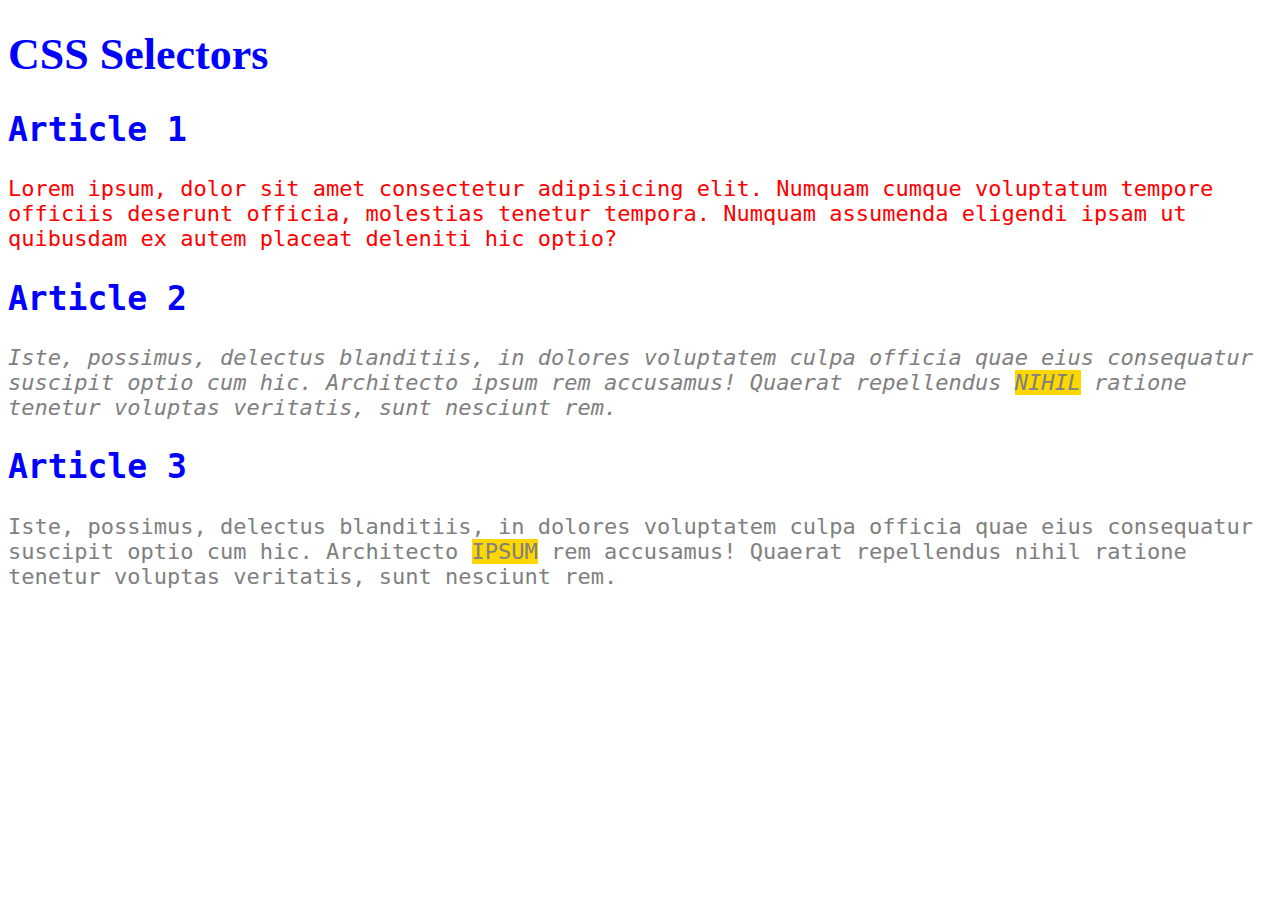
<file: css_course-main/02_lesson_starter/index.html>
<!DOCTYPE html>
<html lang="en">

<head>
    <meta charset="UTF-8">
    <meta http-equiv="X-UA-Compatible" content="IE=edge">
    <meta name="viewport" content="width=device-width, initial-scale=1.0">
    <title>CSS Selectors</title>
    <link rel="stylesheet" href="css/style.css">
</head>

<body>
    <header>
        <h1>CSS Selectors</h1>
    </header>
    <main>
        <article>
            <h2>Article 1</h2>
            <p>Lorem ipsum, dolor sit amet consectetur adipisicing elit. Numquam cumque voluptatum tempore officiis
                deserunt
                officia, molestias tenetur tempora. Numquam assumenda eligendi ipsam ut quibusdam ex autem placeat
                deleniti
                hic optio?</p>
        </article>
        <article>
            <h2>Article 2</h2>
            <p id="second" class="gray">Iste, possimus, delectus blanditiis, in dolores voluptatem culpa officia quae
                eius
                consequatur
                suscipit optio
                cum hic. Architecto ipsum rem accusamus! Quaerat repellendus <span class="highlight">nihil</span>
                ratione tenetur voluptas
                veritatis,
                sunt
                nesciunt rem.</p>
        </article>
        <article>
            <h2>Article 3</h2>
            <p class="gray">Iste, possimus, delectus blanditiis, in dolores voluptatem culpa officia quae eius
                consequatur
                suscipit optio
                cum hic. Architecto <span class="highlight">ipsum</span> rem accusamus! Quaerat repellendus nihil
                ratione tenetur voluptas
                veritatis,
                sunt
                nesciunt rem.</p>
        </article>
    </main>
</body>

</html>
</file>
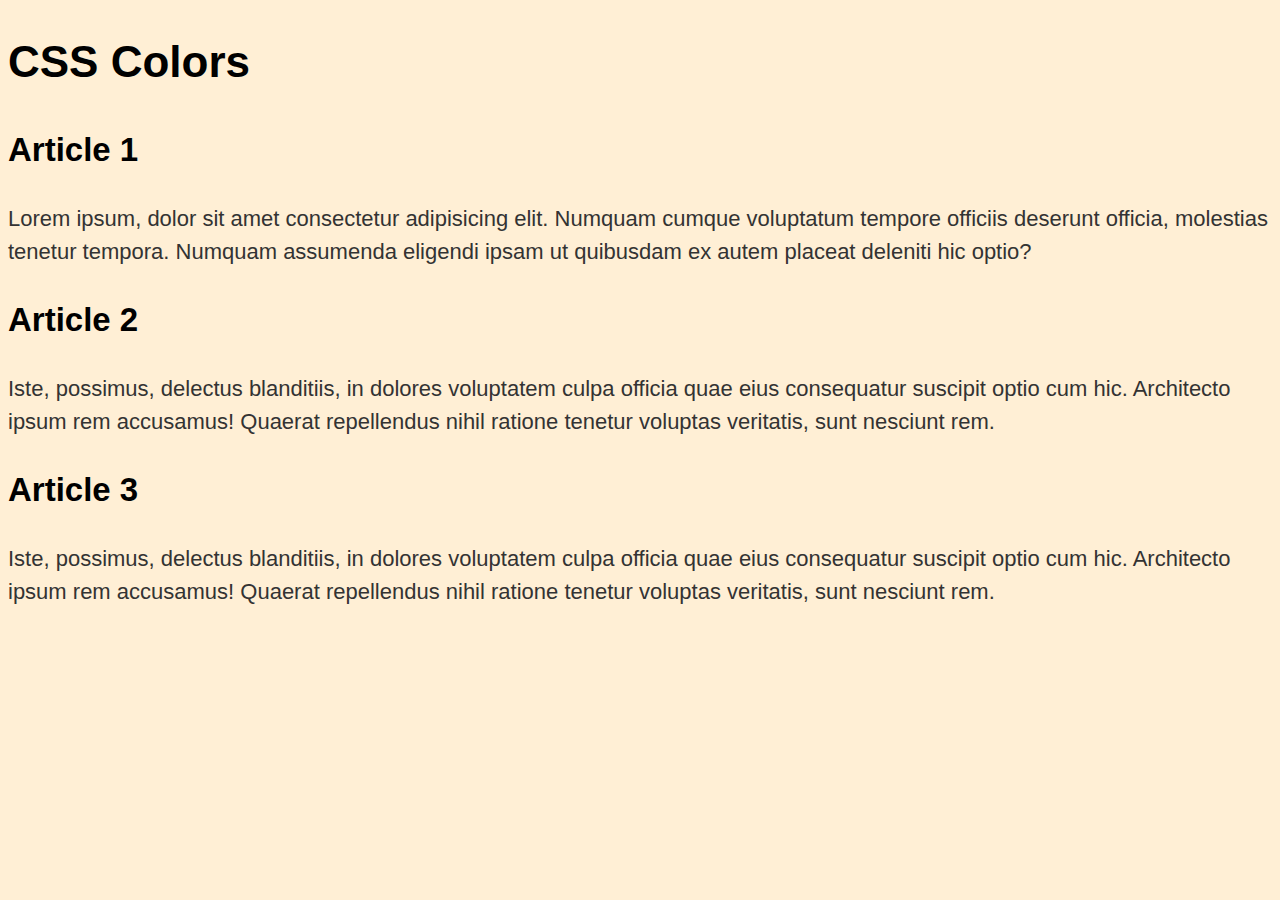
<file: css_course-main/03_lesson_starter/index.html>
<!DOCTYPE html>
<html lang="en">

<head>
    <meta charset="UTF-8">
    <meta http-equiv="X-UA-Compatible" content="IE=edge">
    <meta name="viewport" content="width=device-width, initial-scale=1.0">
    <title>Document</title>
    <link rel="stylesheet" href="css/style.css">
</head>

<body>
    <header>
        <h1>CSS Colors</h1>
    </header>
    <main>
        <article>
            <h2>Article 1</h2>
            <p class="one">Lorem ipsum, dolor sit amet consectetur adipisicing elit. Numquam cumque voluptatum tempore
                officiis
                deserunt
                officia, molestias tenetur tempora. Numquam assumenda eligendi ipsam ut quibusdam ex autem placeat
                deleniti
                hic optio?</p>
        </article>
        <article>
            <h2>Article 2</h2>
            <p class="two">Iste, possimus, delectus blanditiis, in dolores voluptatem culpa officia quae
                eius
                consequatur
                suscipit optio
                cum hic. Architecto ipsum rem accusamus! Quaerat repellendus <span>nihil</span> ratione tenetur voluptas
                veritatis,
                sunt
                nesciunt rem.</p>
        </article>
        <article>
            <h2>Article 3</h2>
            <p class="three">Iste, possimus, delectus blanditiis, in dolores voluptatem culpa officia quae eius
                consequatur
                suscipit optio
                cum hic. Architecto <span>ipsum</span> rem accusamus! Quaerat repellendus nihil ratione tenetur voluptas
                veritatis,
                sunt
                nesciunt rem.</p>
        </article>
    </main>
</body>

</html>
</file>
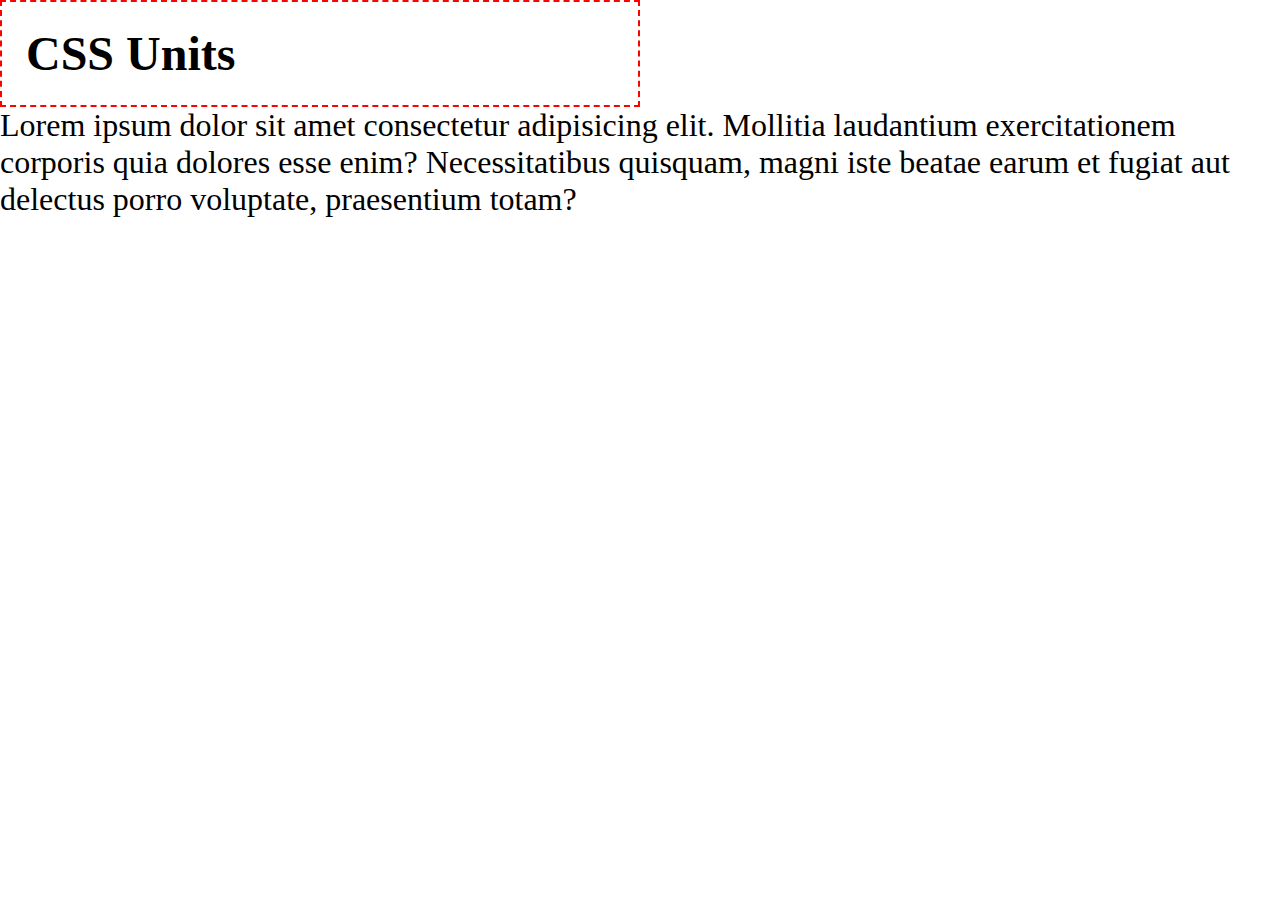
<file: css_course-main/04_lesson_starter/index.html>
<!DOCTYPE html>
<html lang="en">

<head>
    <meta charset="UTF-8">
    <meta http-equiv="X-UA-Compatible" content="IE=edge">
    <meta name="viewport" content="width=device-width, initial-scale=1.0">
    <title>Document</title>
    <link rel="stylesheet" href="css/style.css">
</head>

<body>
    <header>
        <h1>CSS Units</h1>
    </header>
    <main>
        <p>Lorem ipsum dolor sit amet consectetur adipisicing elit. Mollitia laudantium exercitationem corporis quia
            dolores esse enim? Necessitatibus quisquam, magni iste beatae earum et fugiat aut delectus porro voluptate,
            praesentium totam?</p>

    </main>
</body>

</html>
</file>
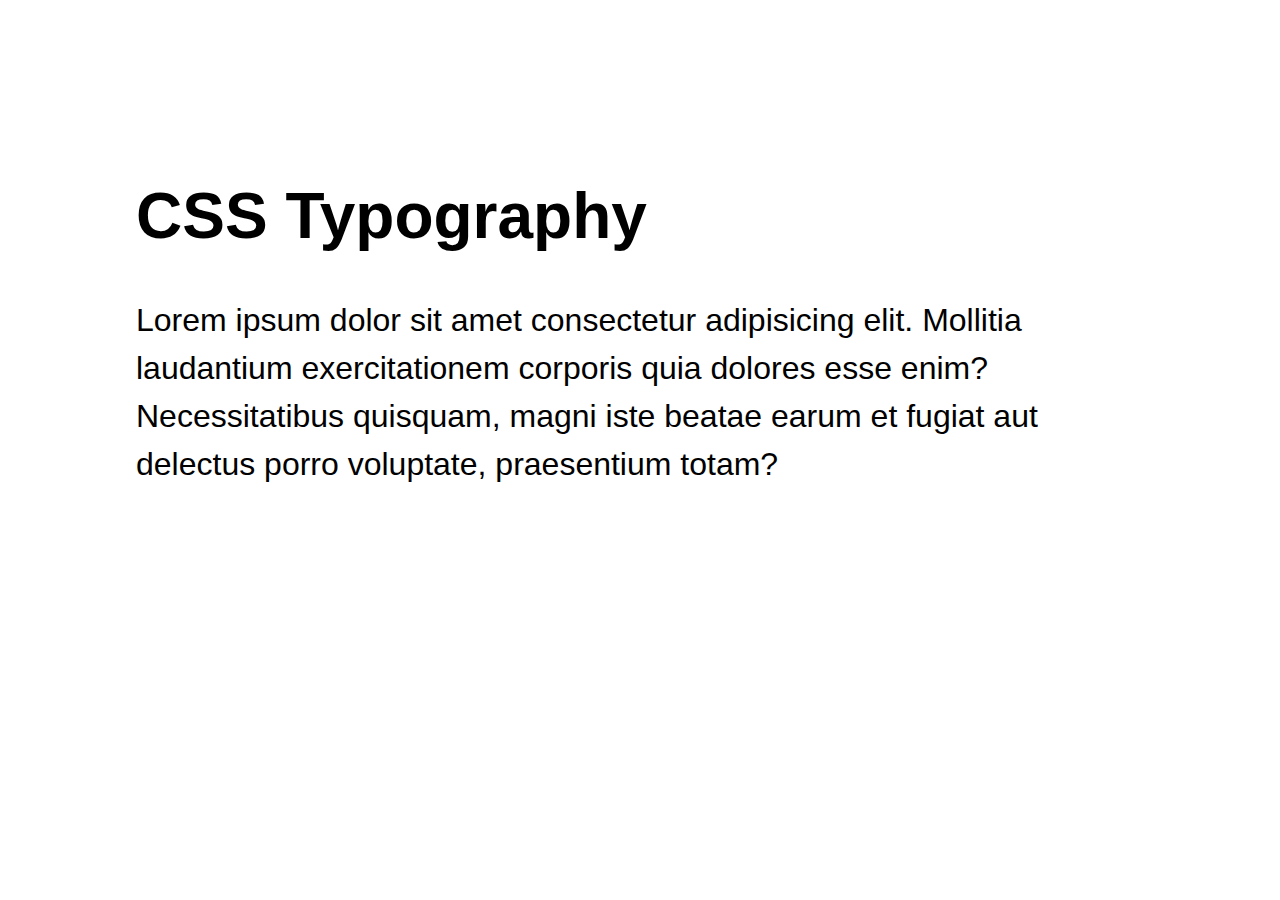
<file: css_course-main/06_lesson_starter/index.html>
<!DOCTYPE html>
<html lang="en">

<head>
    <meta charset="UTF-8">
    <meta http-equiv="X-UA-Compatible" content="IE=edge">
    <meta name="viewport" content="width=device-width, initial-scale=1.0">
    <title>Document</title>
    <link rel="stylesheet" href="css/style.css">
</head>

<body>
    <header>
        <h1>CSS Typography</h1>
    </header>
    <main>
        <p>Lorem ipsum dolor sit amet consectetur adipisicing elit. Mollitia laudantium exercitationem corporis quia
            dolores esse enim? Necessitatibus quisquam, magni iste beatae earum et fugiat aut delectus porro voluptate,
            praesentium totam?</p>

      <!--   <form>
            <label for="name">Name:</label>
            <input id="name" type="text" placeholder="Your Name" />
            <button>Submit</button>
        </form> -->
    </main>
</body>

</html>
</file>
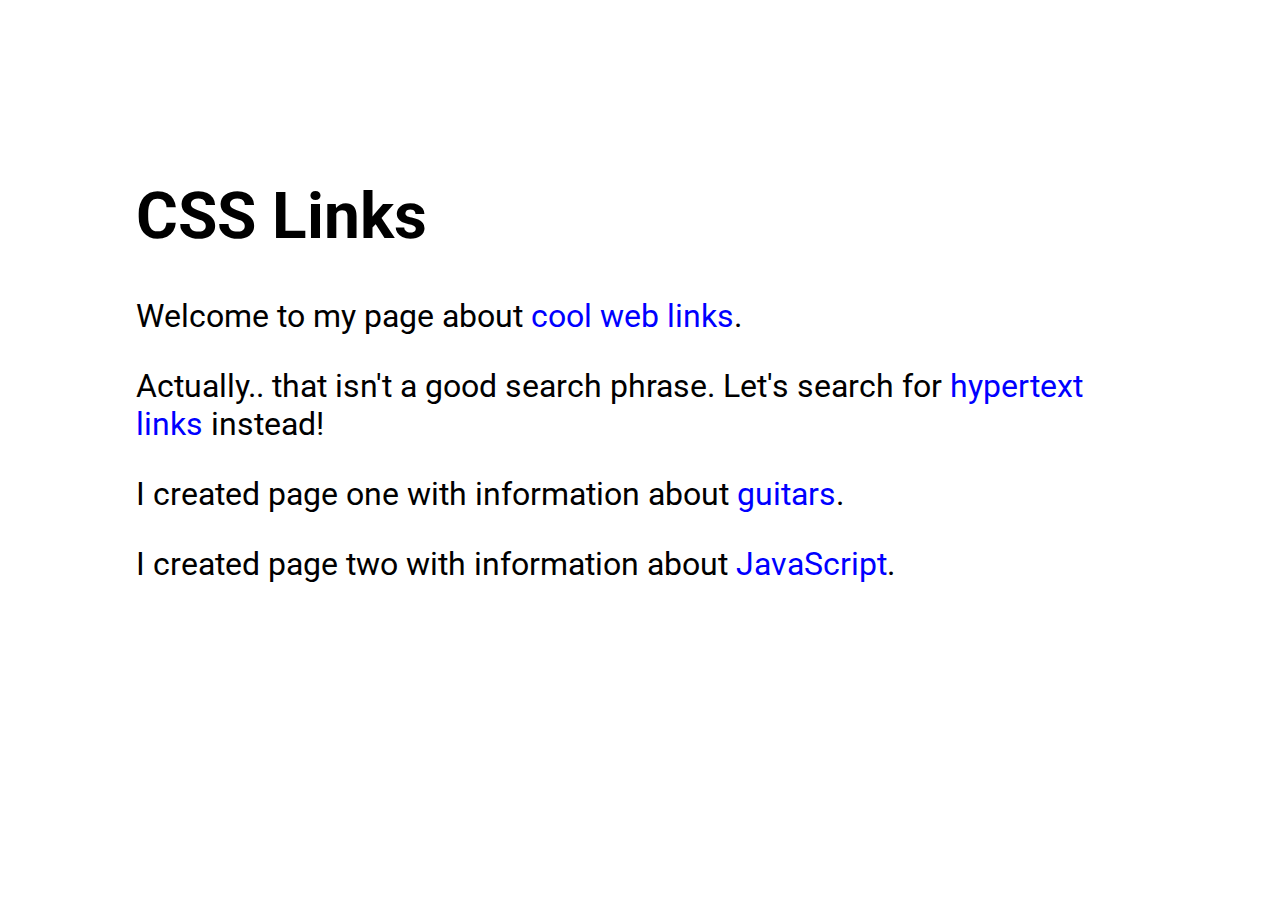
<file: css_course-main/07_lesson_starter/index.html>
<!DOCTYPE html>
<html lang="en">

<head>
    <meta charset="UTF-8">
    <meta http-equiv="X-UA-Compatible" content="IE=edge">
    <meta name="viewport" content="width=device-width, initial-scale=1.0">
    <title>CSS Links</title>
    <link rel="stylesheet" href="css/style.css">
</head>

<body>
    <header>
        <h1>CSS Links</h1>
    </header>
    <main>
        <p>Welcome to my page about <a href="https://www.google.com/search?q=+web+links">cool web links</a>.</p>

        <p>Actually.. that isn&apos;t a good search phrase. Let's search for <a
                href="https://www.google.com/search?q=hypertext+links">hypertext links</a> instead!</p>

        <p>I created page one with information about <a href="one.html">guitars</a>.</p>

        <p>I created page two with information about <a href="two.html">JavaScript</a>.</p>
    </main>
</body>

</html>
</file>
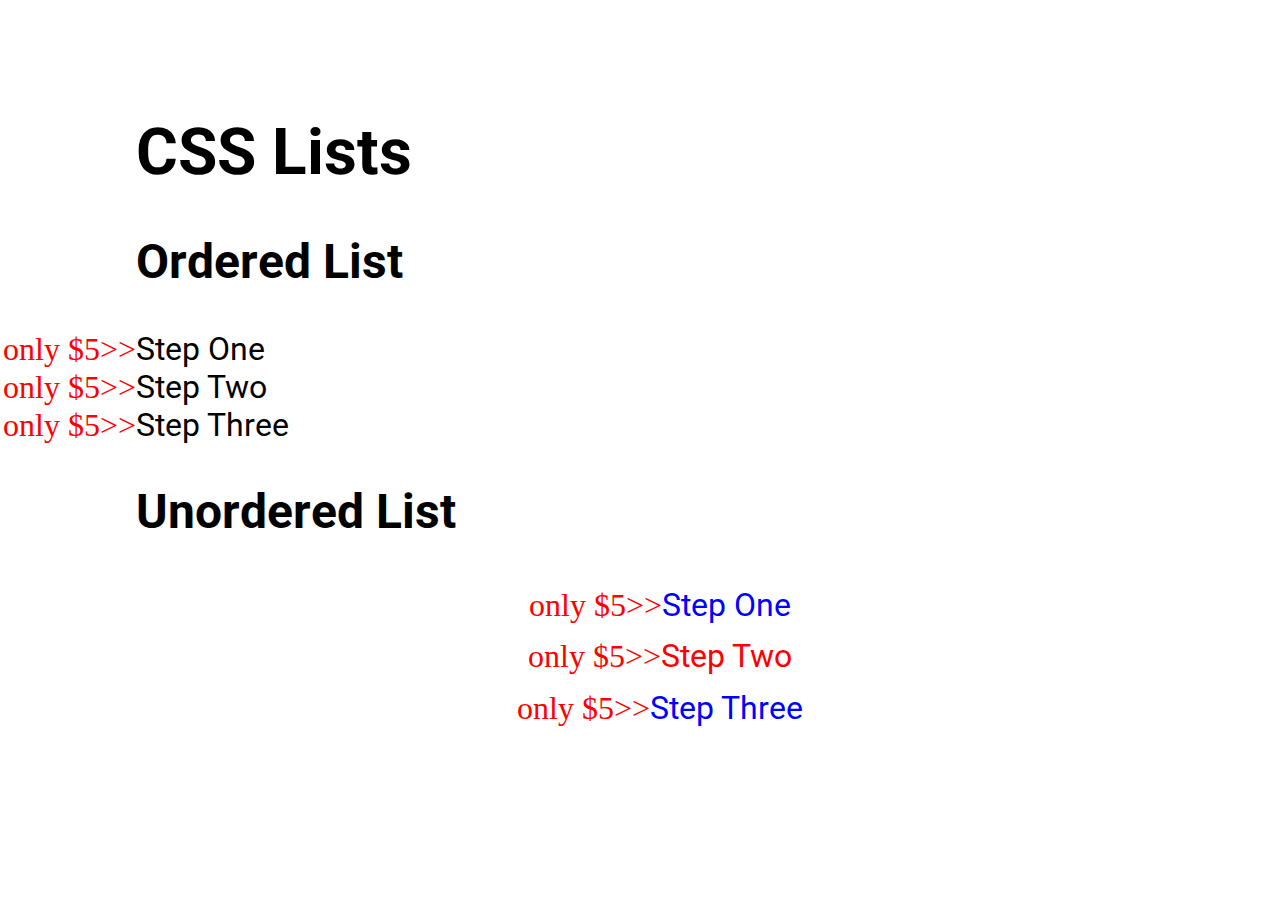
<file: css_course-main/08_lesson_starter/index.html>
<!DOCTYPE html>
<html lang="en">

<head>
    <meta charset="UTF-8">
    <meta http-equiv="X-UA-Compatible" content="IE=edge">
    <meta name="viewport" content="width=device-width, initial-scale=1.0">
    <title>CSS Lists</title>
    <link rel="stylesheet" href="css/style.css">
</head>

<body>
    <header>
        <h1>CSS Lists</h1>
    </header>
    <main>
        <article>
            <h2>Ordered List</h2>
            <ol start="5" reversed>
                <li>Step One</li>
                <li value="26">Step Two</li>
                <li>Step Three</li>
            </ol>
        </article>
        <article>
            <h2>Unordered List</h2>
            <ul>
                <li>Step One</li>
                <li>Step Two</li>
                <li>Step Three</li>
            </ul>
        </article>
    </main>
</body>

</html>
</file>
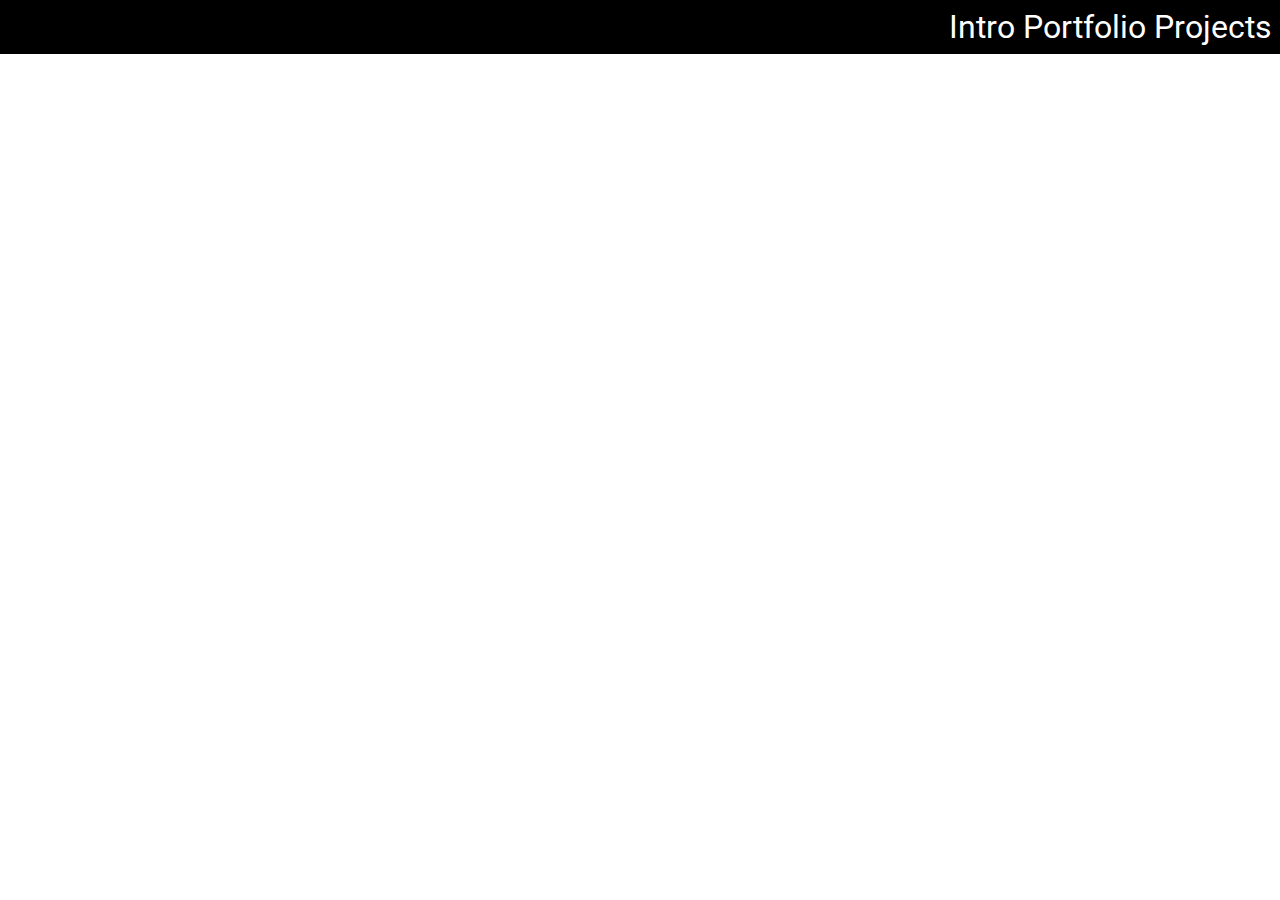
<file: css_course-main/10_lesson_starter/index.html>
<!DOCTYPE html>
<html lang="en">

<head>
    <meta charset="UTF-8">
    <meta http-equiv="X-UA-Compatible" content="IE=edge">
    <meta name="viewport" content="width=device-width, initial-scale=1.0">
    <title>CSS Display</title>
    <link rel="stylesheet" href="css/style.css">
</head>

<body>
    <main>
      <!--   <p>This is a paragraph.</p>
        <p>This is <span class="opposite">another</span> paragraph.</p>
 -->
        <nav>
            <ul>
                <li><a href="#">Intro</a></li>
                <li><a href="#">Portfolio</a></li>
                <li><a href="#">Projects</a></li>
            </ul>
        </nav>
        
    </main>
</body>

</html>
</file>
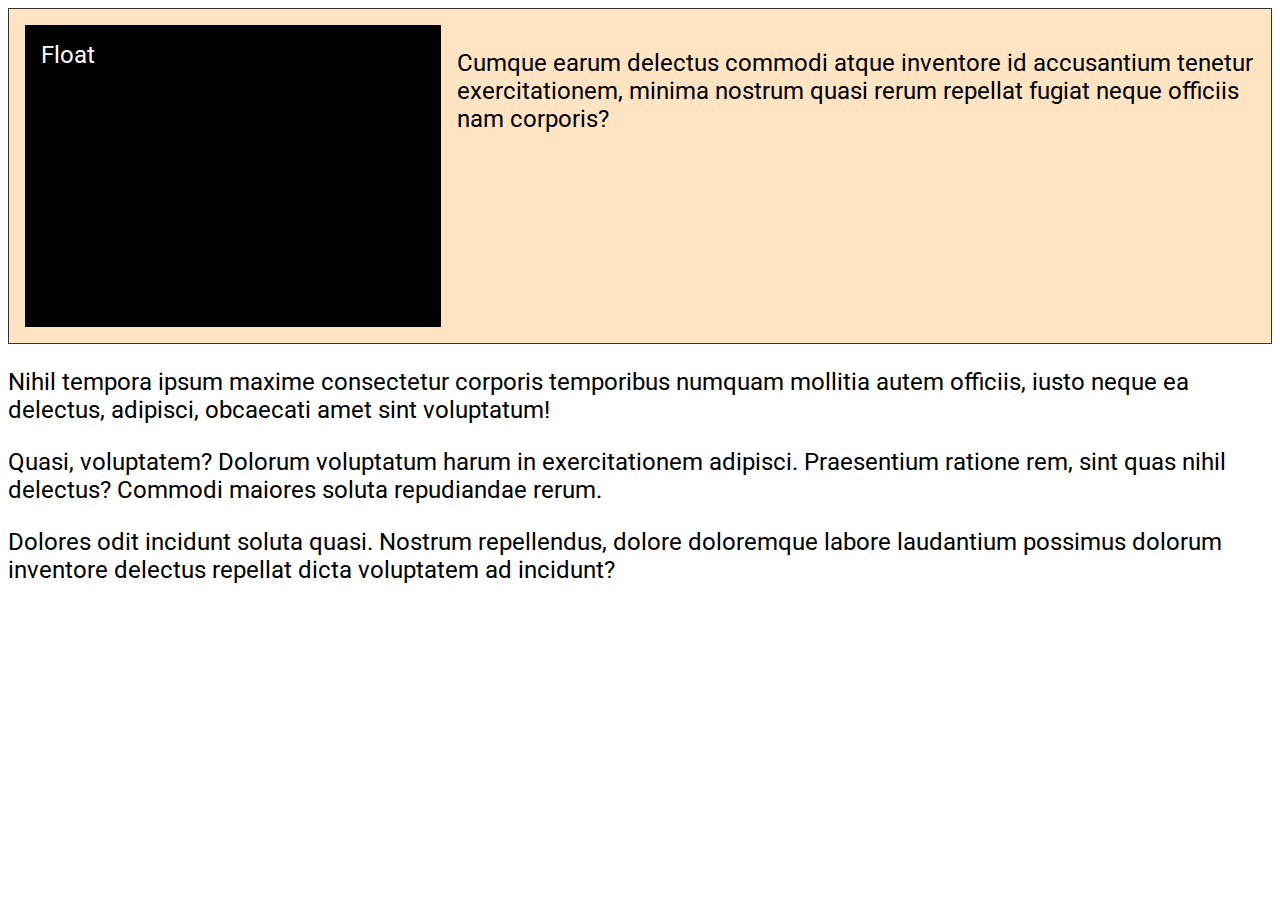
<file: css_course-main/11_lesson_starter/index.html>
<!DOCTYPE html>
<html lang="en">

<head>
    <meta charset="UTF-8">
    <meta http-equiv="X-UA-Compatible" content="IE=edge">
    <meta name="viewport" content="width=device-width, initial-scale=1.0">
    <title>CSS Floats</title>
    <link rel="stylesheet" href="css/style.css">
</head>

<body>
   <section>
    <div class="block left">Float</div>
    <p>Cumque earum delectus commodi atque inventore id accusantium tenetur exercitationem, minima nostrum quasi rerum repellat fugiat neque officiis nam corporis?</p>
    </section>
    <div class="clear"></div>
    <p>Nihil tempora ipsum maxime consectetur corporis temporibus numquam mollitia autem officiis, iusto neque ea delectus, adipisci, obcaecati amet sint voluptatum!</p>
    <p>Quasi, voluptatem? Dolorum voluptatum harum in exercitationem adipisci. Praesentium ratione rem, sint quas nihil delectus? Commodi maiores soluta repudiandae rerum.</p>
    <p>Dolores odit incidunt soluta quasi. Nostrum repellendus, dolore doloremque labore laudantium possimus dolorum inventore delectus repellat dicta voluptatem ad incidunt?</p>
</body>

</html>
</file>
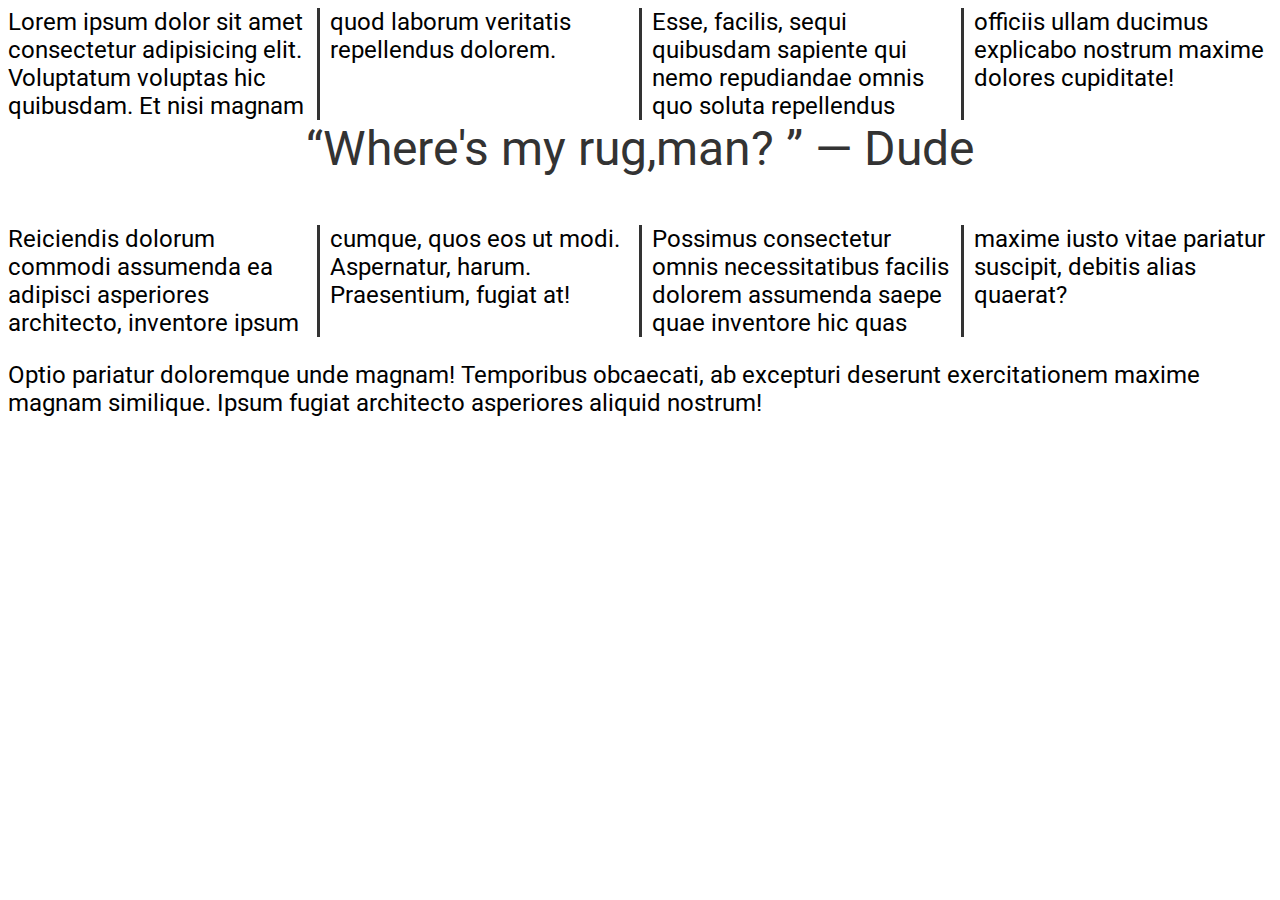
<file: css_course-main/12_lesson_starter/index.html>
<!DOCTYPE html>
<html lang="en">

<head>
    <meta charset="UTF-8">
    <meta http-equiv="X-UA-Compatible" content="IE=edge">
    <meta name="viewport" content="width=device-width, initial-scale=1.0">
    <title>CSS Columns</title>
    <link rel="stylesheet" href="css/style.css">
</head>

<body>
    <section class="columns">
    <p>Lorem ipsum dolor sit amet consectetur adipisicing elit. Voluptatum voluptas hic quibusdam. Et nisi magnam quod laborum veritatis repellendus dolorem.</p>
    <p>Esse, facilis, sequi quibusdam sapiente qui nemo repudiandae omnis quo soluta repellendus officiis ullam ducimus explicabo nostrum maxime dolores cupiditate!</p>
    <!-- <h2>Next Topic</h2> -->
     <p class="quote">&#8220Where's my rug,man? &#8221 <span class="nowrap"> &#8212 Dude</span></p>
    <p>Reiciendis dolorum commodi assumenda ea adipisci asperiores architecto, inventore ipsum cumque, quos eos ut modi. Aspernatur, harum. Praesentium, fugiat at!</p>
    <p>Possimus consectetur omnis necessitatibus facilis dolorem assumenda saepe quae inventore hic quas maxime iusto vitae pariatur suscipit, debitis alias quaerat?</p>
   </section>
    <p>Optio pariatur doloremque unde magnam! Temporibus obcaecati, ab excepturi deserunt exercitationem maxime magnam similique. Ipsum fugiat architecto asperiores aliquid nostrum!</p>
</body>

</html>
</file>
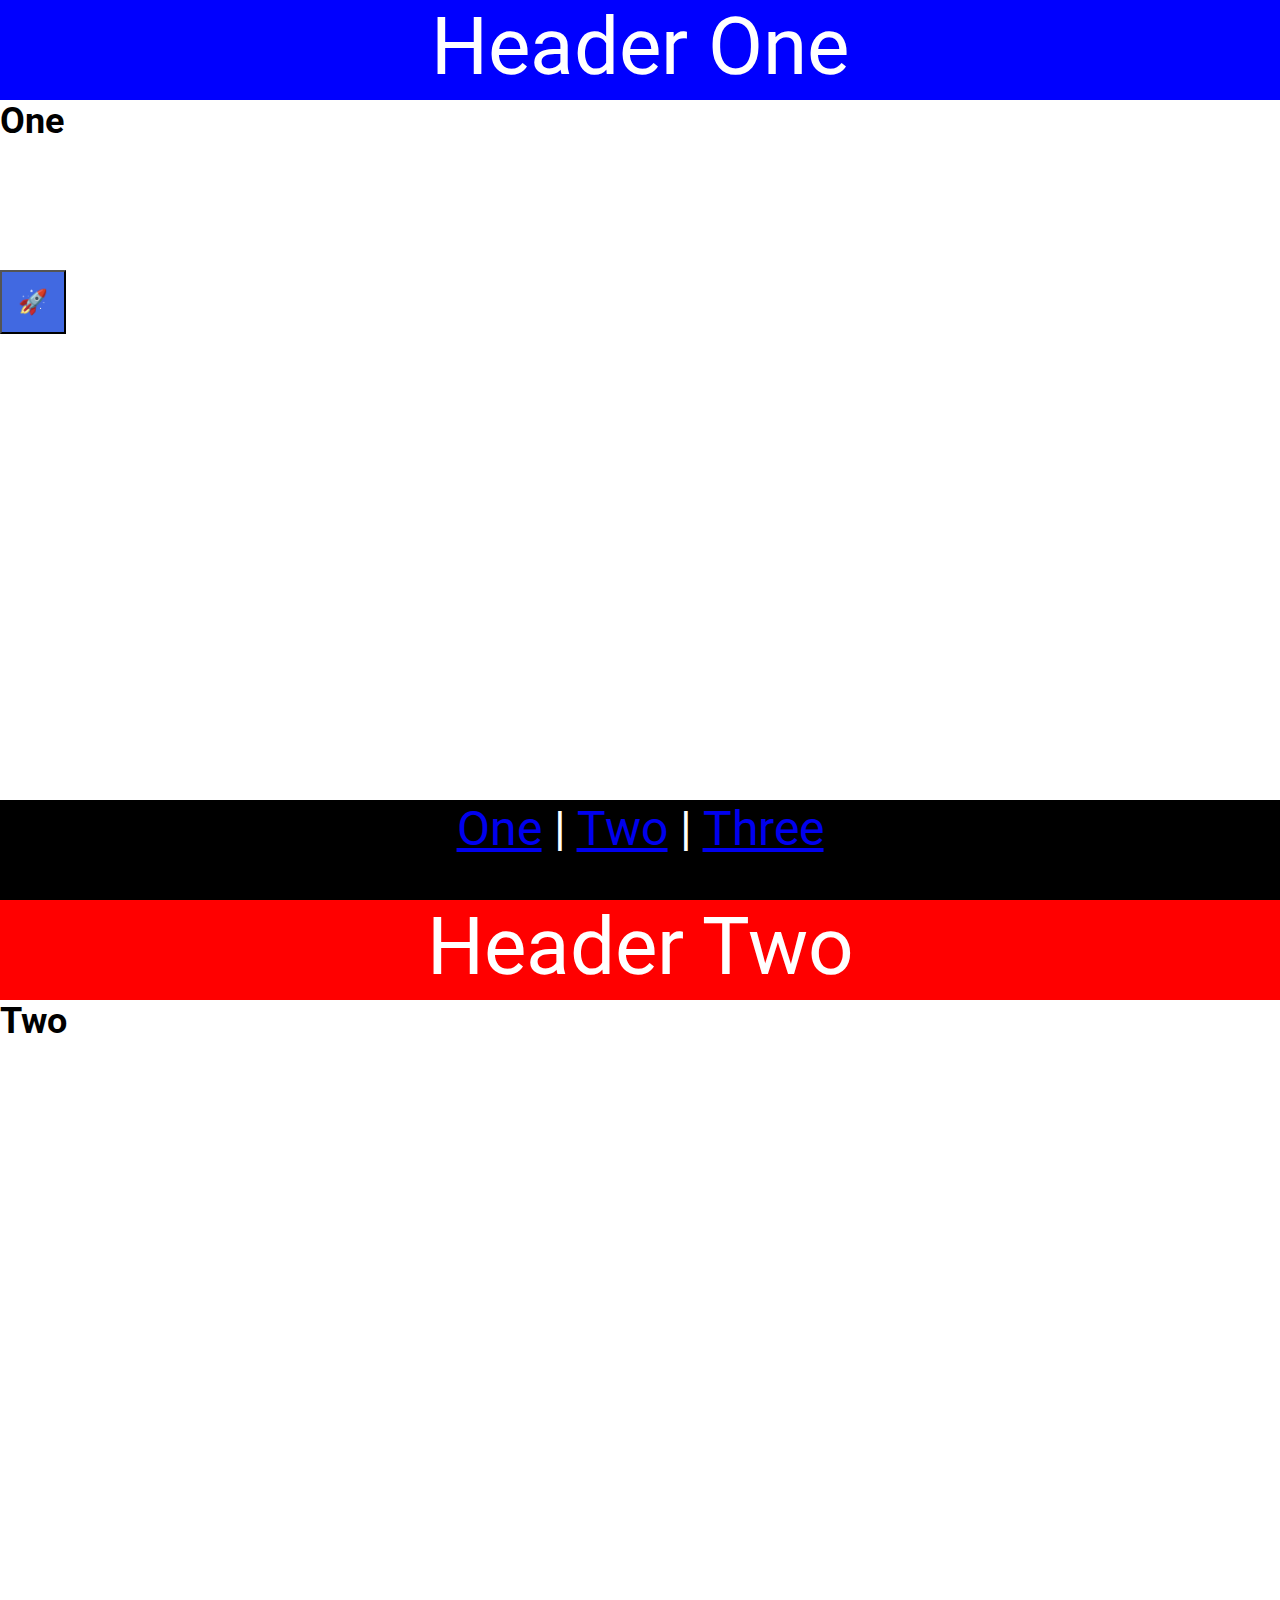
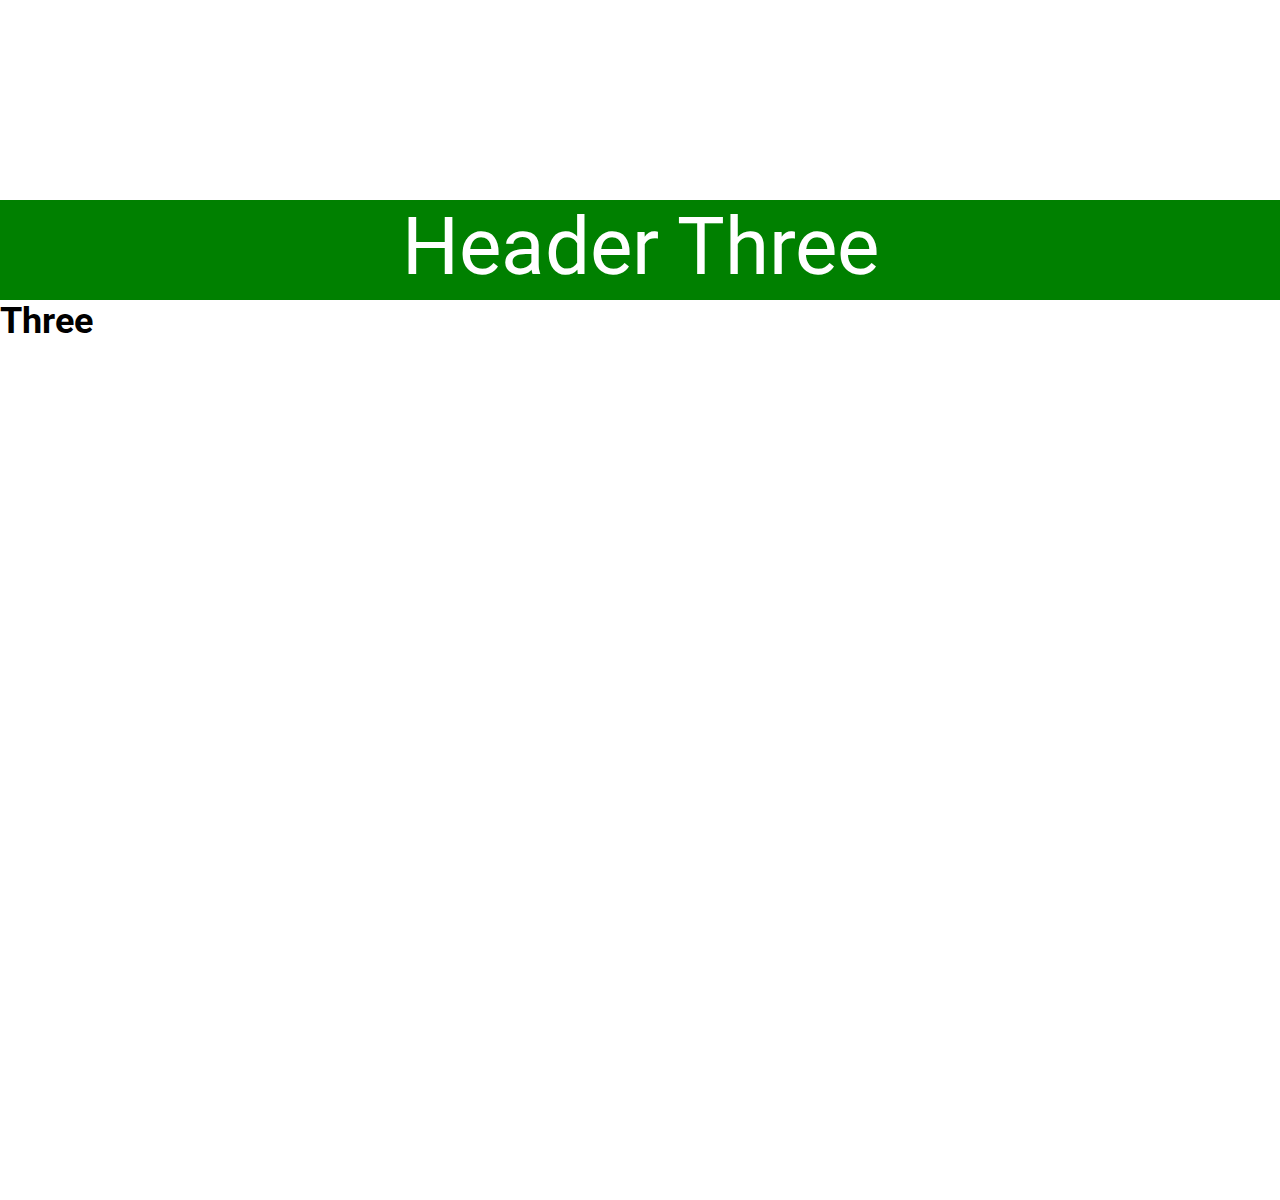
<file: css_course-main/13_lesson/index.html>
<!DOCTYPE html>
<html lang="en">

<head>
    <meta charset="UTF-8">
    <meta http-equiv="X-UA-Compatible" content="IE=edge">
    <meta name="viewport" content="width=device-width, initial-scale=1.0">
    <title>CSS Position</title>
    <link rel="stylesheet" href="css/style.css">
</head>

<body>
   <!--  <div class="outer-container">
        <div class="inner-container">
            <div class="box absolute">
                <p>Absolute</p>
            </div>
            <div class="box relative">
                <p>Relative</p>
            </div>
            <div class="box fixed">
                <p>Fixed</p>
            </div>
            <div class="box sticky">
                <p>Sticky</p>
            </div>
        </div>
    </div> -->
<button class="social">🚀</button>
    <section id="one">
        <header class="blue">Header One</header>
        <h2>One</h2>
    </section>
    <section id="two">
        <header class="red">Header Two</header>
        <h2>Two</h2>
    </section>
    <section id="three">
        <header class="green">Header Three</header>
        <h2>Three</h2>
    </section>
    <footer>
        <a href="#one">One</a> | 
        <a href="#two">Two</a> | 
        <a href="#three">Three</a>
    </footer>
    </body>

</html>
</file>
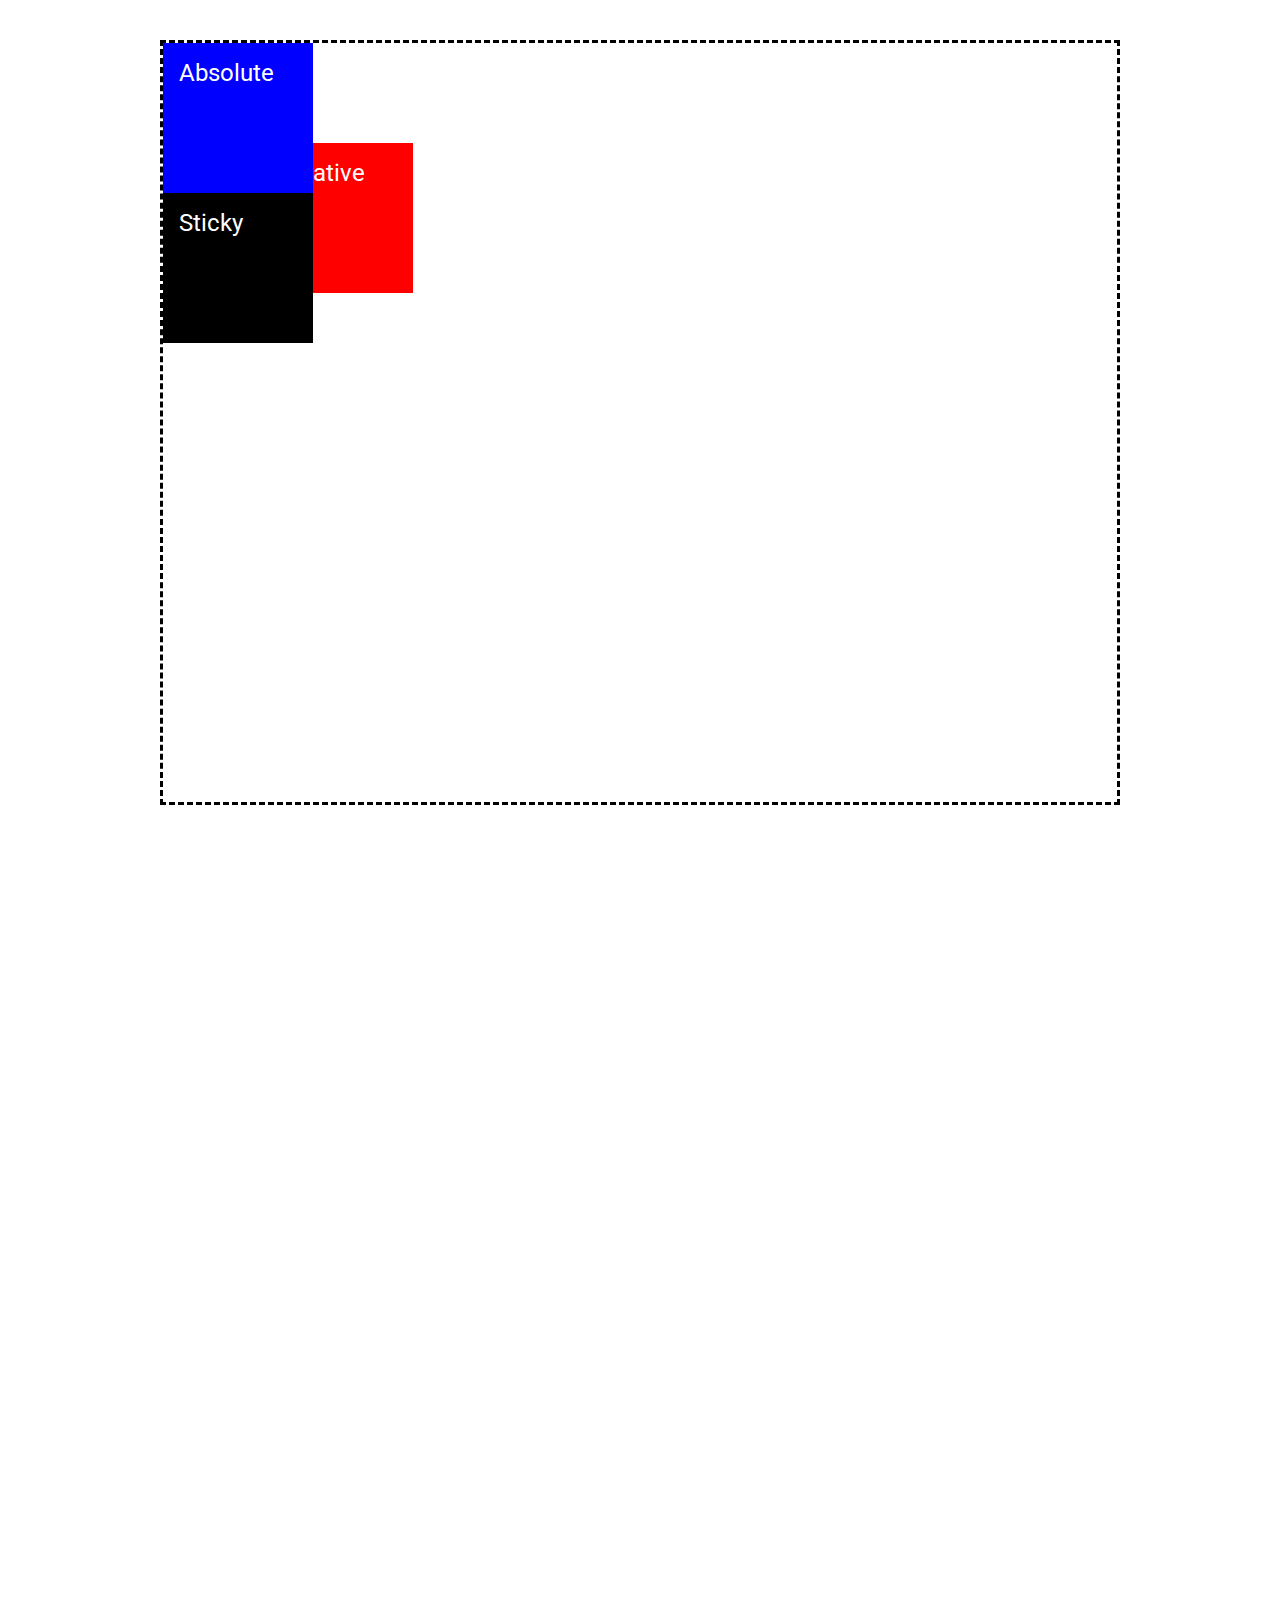
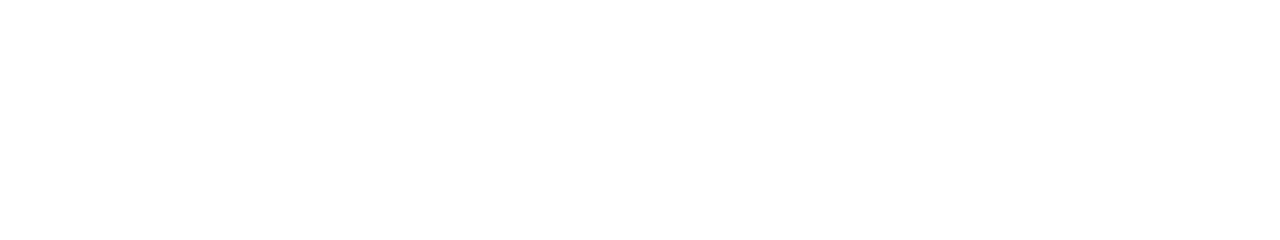
<file: css_course-main/13_lesson_starter/index.html>
<!DOCTYPE html>
<html lang="en">

<head>
    <meta charset="UTF-8">
    <meta http-equiv="X-UA-Compatible" content="IE=edge">
    <meta name="viewport" content="width=device-width, initial-scale=1.0">
    <title>CSS Position</title>
    <link rel="stylesheet" href="css/style.css">
</head>

<body>
    <div class="outer-container">
        <div class="inner-container">
            <div class="box absolute">
                <p>Absolute</p>
            </div>
            <div class="box relative">
                <p>Relative</p>
            </div>
            <div class="box fixed">
                <p>Fixed</p>
            </div>
            <div class="box sticky">
                <p>Sticky</p>
            </div>
        </div>
    </div>
    <!-- <button class="social">🚀</button>
    <section id="one">
        <header class="blue">Header One</header>
        <h2>One</h2>
    </section>
    <section id="two">
        <header class="red">Header Two</header>
        <h2>Two</h2>
    </section>
    <section id="three">
        <header class="green">Header Three</header>
        <h2>Three</h2>
    </section>
    <footer>
        <a href="#one">One</a> | 
        <a href="#two">Two</a> | 
        <a href="#three">Three</a>
    </footer> -->
</body>

</html>
</file>
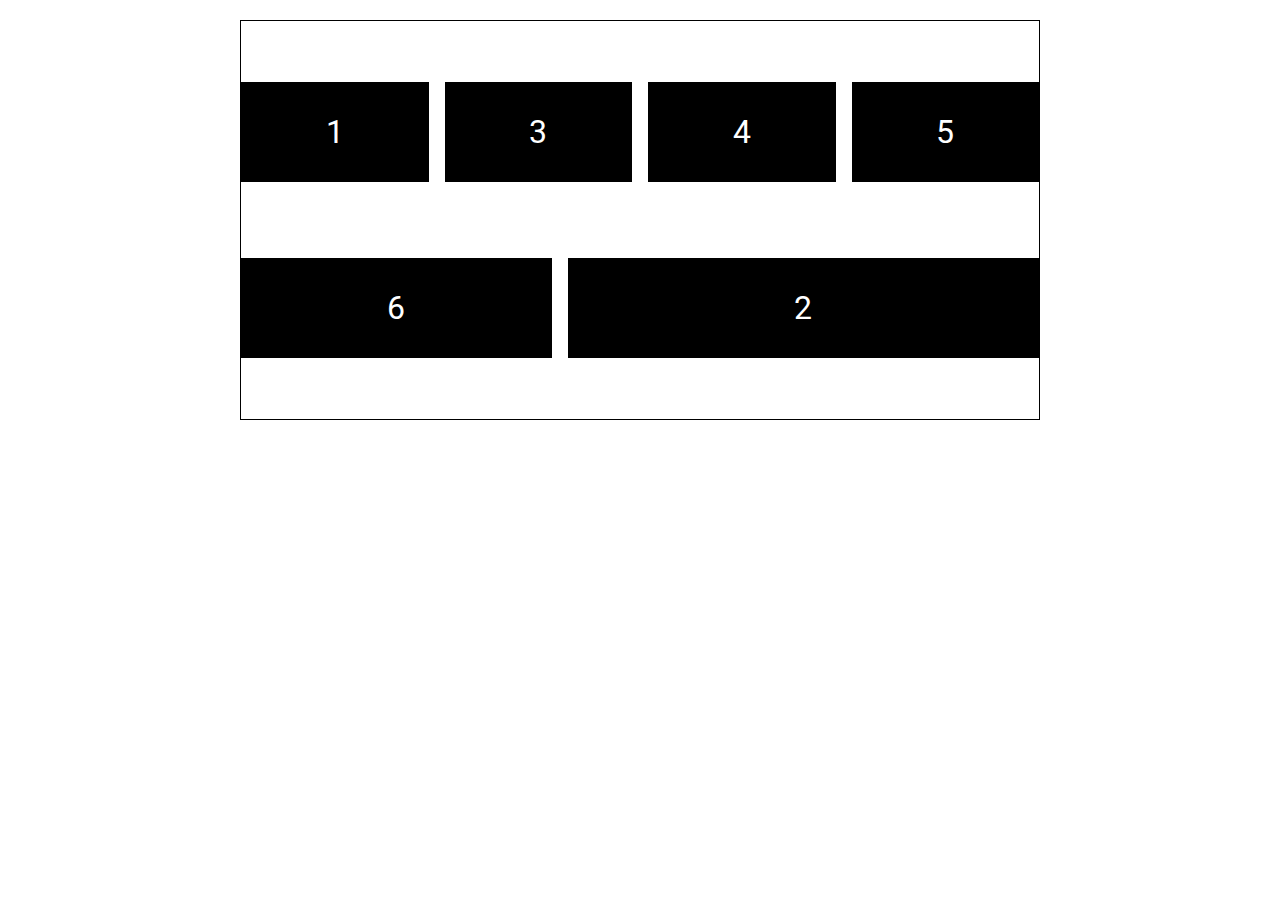
<file: css_course-main/14_lesson/index.html>
<!DOCTYPE html>
<html lang="en">

<head>
    <meta charset="UTF-8">
    <meta http-equiv="X-UA-Compatible" content="IE=edge">
    <meta name="viewport" content="width=device-width, initial-scale=1.0">
    <title>CSS Flexbox</title>
    <link rel="stylesheet" href="css/style.css">
</head>

<body>
   <main class="container">
        <div class="box">1</div>
        <div class="box">2</div>
        <div class="box">3</div>
        <div class="box">4</div>
        <div class="box">5</div>
        <div class="box">6</div>
   </main>
</body>

</html>
</file>
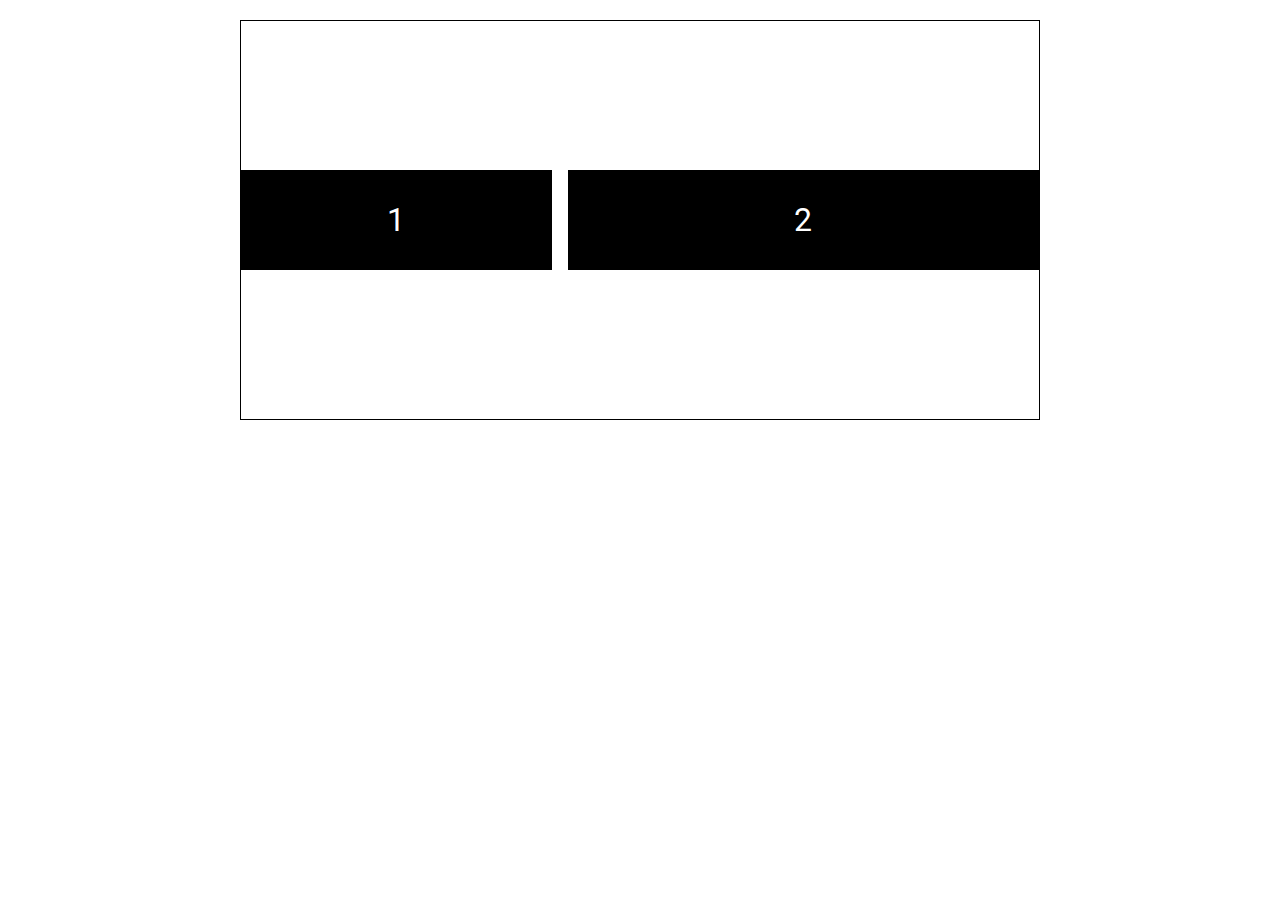
<file: css_course-main/14_lesson_starter/index.html>
<!DOCTYPE html>
<html lang="en">

<head>
    <meta charset="UTF-8">
    <meta http-equiv="X-UA-Compatible" content="IE=edge">
    <meta name="viewport" content="width=device-width, initial-scale=1.0">
    <title>CSS Flexbox</title>
    <link rel="stylesheet" href="css/style.css">
</head>

<body>
   <main class="container">
        <div class="box">1</div>
        <div class="box">2</div>
       <!--  <div class="box">3</div>
        <div class="box">4</div>
        <div class="box">5</div>
        <div class="box">6</div> -->
   </main>
</body>

</html>
</file>
<file: css_course-main/02_lesson_starter/css/style.css>
html{
    font-size: 22px;
}

body{}

main{
font-family: monospace;
}

h1, h2{
    color: blue;
}

.gray{
    color: gray;
}

p{
    color: purple;
}

p{
    color:red;
}

.highlight{
    text-transform: uppercase;
    background-color: gold;
}

.gray{
    color: gray;
}

#second{
    font-style: italic;
}
</file>
<file: css_course-main/03_lesson_starter/css/style.css>
body {
    font-size: 22px;
    font-family: Arial, Helvetica, sans-serif;
    line-height: 1.5;
    background:#ffefd5;
color:rgb(0,0,0);
}
p{
    color:#333;
}
</file>
<file: css_course-main/04_lesson_starter/css/style.css>
*{
    margin: 0px;
    padding: 0px;
    box-sizing:border-box;
}

h1{
   width: 50%;
  font-size: 3rem;
  padding: 0.5em;
   border: 2px dashed red;
}

main{

    font-size: 2rem;
}

p{
    font-size: 2rem;
    width: 4och;
}
</file>
<file: css_course-main/06_lesson_starter/css/style.css>
/*
   typography is the way that text
    is arranged and presented.
*/

body{
    padding: 10%;
    font-size: 2rem;
    font-family:Roboto,sans-serif
}

/* input,button{
    font: inherit;
} */

p{
    line-height: 1.5;
    
}
</file>
<file: css_course-main/07_lesson_starter/css/style.css>
@import url('https://fonts.googleapis.com/css2?family=Roboto&display=swap');

body {
    padding: 10%;
    font-size: 2rem;
    font-family: 'Roboto', sans-serif;
}

/* main{
    opacity: 0.4;
} */
a{
    text-decoration: none;
    cursor: pointer;
    color: blue;
}

a:visited{
    color:purple;

} 

a:hover,a:focus{
  color:hsl(189,44%,49%);
  background-color: aqua;

}

a:active{
    color:red;
}
</file>
<file: css_course-main/08_lesson_starter/css/style.css>
@import url("https://fonts.googleapis.com/css2?family=Roboto&display=swap");

body {
  padding: 5% 10%;
  font-size: 2rem;
  font-family: "Roboto", sans-serif;
}

ol{
  list-style-type: lower-alpha;
  padding: 0%;
}

ul{
  list-style-type: square;
  text-align: center;
  list-style-position:inside;
  color: #00f;
  line-height: 1.6;
  /* list-style-image: url("../images/checkmark.png");
  list-style : square url("../images/checkmark.png")
  inside; */
}

ul li:nth-child(even){
  color: red;
}

::marker{
  color: red;
  font-family: fantasy;
font: size 1em;
content:"only $5>>";
}
</file>
<file: css_course-main/10_lesson_starter/css/style.css>
@import url("https://fonts.googleapis.com/css2?family=Roboto&display=swap");
*{
  margin: 0;
  padding: 0;
  box-sizing: border-box;
}

body {
  font-size: 2rem;
  font-family: "Roboto", sans-serif;
}


/* p{
  background-color: lightgray;
 }
 
 .opposite{
  display: inline-block;
  background-color: #333;
  color: whitesmoke;
  padding: 4rem;
  margin-top: 100px;
  height:200px;
 } */

ul{
  list-style-type: none;
  padding: 0.5rem;
  text-align: right;
  background-color: black;
  margin:0;
}

li{
  display: inline-block;
  scroll: margin inline 0.5rem;;
}

li a{
  list-style-type: none;
  color: #fff;
  text-decoration: none;
}

li a:hover, li a:focus{
  text-decoration: underline;
}
</file>
<file: css_course-main/11_lesson_starter/css/style.css>
@import url("https://fonts.googleapis.com/css2?family=Roboto&display=swap");

body {
  font-size: 1.5rem;
  font-family: "Roboto", sans-serif;
}

.block{
  width: 30vw;
  height: 30vh;
  background-color: #000;
  color: #fff;
  padding: 1rem;
}

.left{
  float: left;
  margin-right: 1rem;

}

.right{
  float: right;
  margin-left: 1rem;
}

.clear{
  clear: both;
}

section{
  background-color: bisque;
  border: 1px solid #333;
  padding: 1rem;
  display: flow-root;
}
</file>
<file: css_course-main/12_lesson_starter/css/style.css>
@import url("https://fonts.googleapis.com/css2?family=Roboto&display=swap");

body {
  font-family: "Roboto", sans-serif;
  font-size: 1.5rem;
}

.columns{
 /*  column-count: 4;
  column-width: 250px; */
  columns: 4 250px;
  column-rule: 3px solid #333;
  column: gap 3rem; ;
}

.columns p{
 margin-top: 0;
}

/* .columns h2{
  margin-top: 0%;
  background-color: #333;
  color: #fff;
  padding: 1rem;
  break-inside: avoid;
  break-before: column;
} */

.quote{
  font-size: 3rem;
  text-align: center;
  color: #333;
  column-span: all;

}

.nowrap{
  white-space:nowrap ;
}
</file>
<file: css_course-main/13_lesson/css/style.css>
@import url("https://fonts.googleapis.com/css2?family=Roboto&family=Lobster&display=swap");

* {
  margin: 0;
  padding: 0;
  box-sizing: border-box;
}

body {
  font-family: "Roboto", sans-serif;
  font-size: 1.5rem;
  min-height: 200vh;
}

.outer-container {
  border: 3px dashed #000;
  width: 75vw;
  height: 85vh;
  margin: 40px auto;
  position: relative;
}

.inner-container {
  border: 2px solid #00f;
  width: 40vw;
  height: 50vh;
  margin: 200px auto;
}

.box {
  width: 150px;
  height: 150px;
  color: #fff;
  padding: 1rem;
}

.absolute {
  background-color: #00f;
  position: absolute;
  top: 0;
  left: 0;
  z-index: 1;
}

.relative {
  background-color: #f00;
  position: relative;
  top: 300px;
  left: 100px;
}

.fixed {
  background-color: green;
  position: fixed;
  top: 100px;
}

.sticky {
  background-color: #000;
  position: sticky;
  top: 0;
}

/*  Remember, how to make things disappear! */

/*//////////////////////////*/

html { scroll-behavior: smooth; }

section {
  height: 100vh;
}

.blue { background-color: #00f;}
.red { background-color: #f00;}
.green { background-color: green;}

header, footer {
  color: #fff;
  text-align: center;
  height: 100px;
}

header {
  position: sticky;
  top: 0;
  font-size: 5rem;
}

footer {
  background-color: #000;
  position: sticky;
  bottom: 0;
  font-size: 3rem;
}

a:visited {
  color: #fff;
}

.social {
  background-color: royalblue;
  color: #fff;
  font-size: inherit;
  padding: 1rem;
  position: fixed;
  top: 30%;
  left: 0;
  z-index: 1;
}
</file>
<file: css_course-main/13_lesson_starter/css/style.css>
@import url("https://fonts.googleapis.com/css2?family=Roboto&family=Lobster&display=swap");

* {
  margin: 0;
  padding: 0;
  box-sizing: border-box;
}

body {
  font-family: "Roboto", sans-serif;
  font-size: 1.5rem;
  min-height: 200vh;
}

.outer-container {
  border: 3px dashed #000;
  width: 75vw;
  height: 85vh;
  margin: 40px auto;
 position: relative;
}

.inner_container {
  border: 2px solid #00f;
  width: 40vw;
  height: 50vh;
  margin: 200px auto;
  
}

.box {
  width: 150px;
  height: 150px;
  color: #fff;
  padding: 1rem;
}

.absolute{
  background-color: #00f;
  position: absolute;
  top: 0;
  left:0px;
  z-index: 1 ;
}

 .relative{
  background-color: #f00;
  position: relative;
top:100px;
left: 100px;
}

.fixed{
  background-color: green;
  position: fixed;
  top:100px;
}

.sticky{
  background-color: #000;
  position: sticky;
  top: 0;
}
</file>
<file: css_course-main/14_lesson/css/style.css>
@import url("https://fonts.googleapis.com/css2?family=Roboto&display=swap");

* {
  margin: 0;
  padding: 0;
  box-sizing: border-box;
}

body {
  font-family: "Roboto", sans-serif;
  min-height: 100vh;
  padding: 20px;
}

.container {
  max-width: 800px;
  min-height: 400px;
  margin-inline: auto;
  border: 1px solid #000;
  display: flex;
  gap: 1rem;
  justify-content: center;
  align-items: center;
  flex-flow: row wrap;
  align-content: space-evenly;
} 

.box {
  /* min-width: 100px; */
  height: 100px;
  background-color: #000;
  color: #fff;
  font-size: 2rem;
  padding: 0.5rem;

  display: flex;
  justify-content: center; 
  align-items: center;

  flex: 1 1 150px;
}

.box:nth-child(2) {
  flex: 2 2 150px;
  order: 1;
}
</file>
<file: css_course-main/14_lesson_starter/css/style.css>
@import url("https://fonts.googleapis.com/css2?family=Roboto&display=swap");

* {
  margin: 0;
  padding: 0;
  box-sizing: border-box;
}

body {
  font-family: "Roboto", sans-serif;
  min-height: 100vh;
  padding: 20px;
}

.container {
  max-width: 800px;
  min-height: 400px;
  margin-inline: auto;
  border: 1px solid #000;
  display: flex;
  gap: 1rem;
  justify-content:center;
  align-items: center;
  flex-flow: row wrap;
align-content: space-evenly;
} 

.box {
  min-width: 100px;
  height: 100px;
  background-color: #000;
  color: #fff;
  font-size: 2rem;
  padding: 0.5rem;

  display: flex;
  justify-content: center;
  align-items: center;

  flex: 1 1 150px;
}

.box:nth-child(2) {
  flex: 2 2 150px;
  order: 1;
}
</file>
